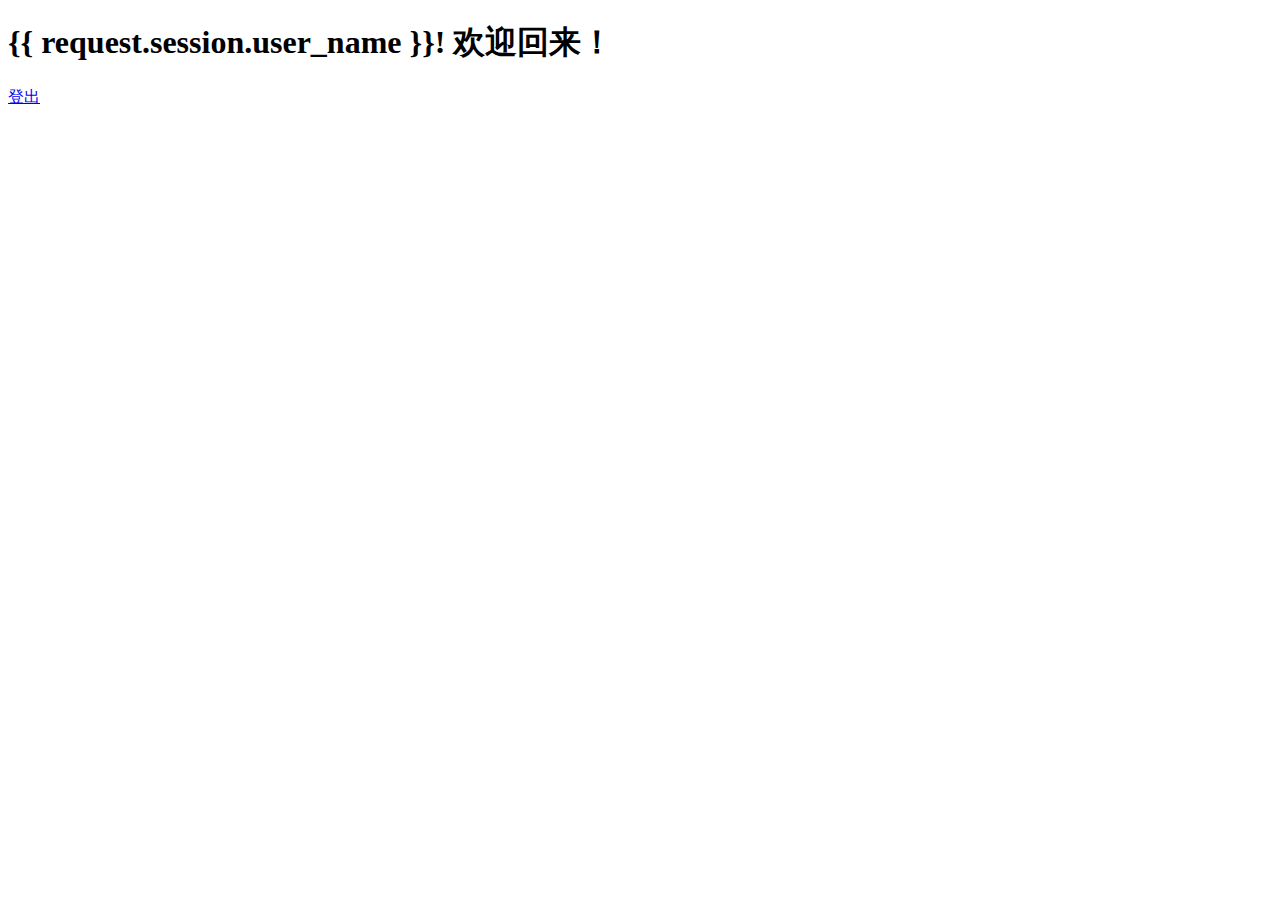
<file: django-test/HelloWorld/templates/login-register/login/templates/login/index.html>
<!DOCTYPE html>
<html lang="en">
<head>
    <meta charset="UTF-8">
    <title>首页</title>
</head>
<body>

<h1>{{ request.session.user_name }}!  欢迎回来！ </h1>

<p>
    <a href="/logout/">登出</a>
</p>

</body>
</html>
</file>
